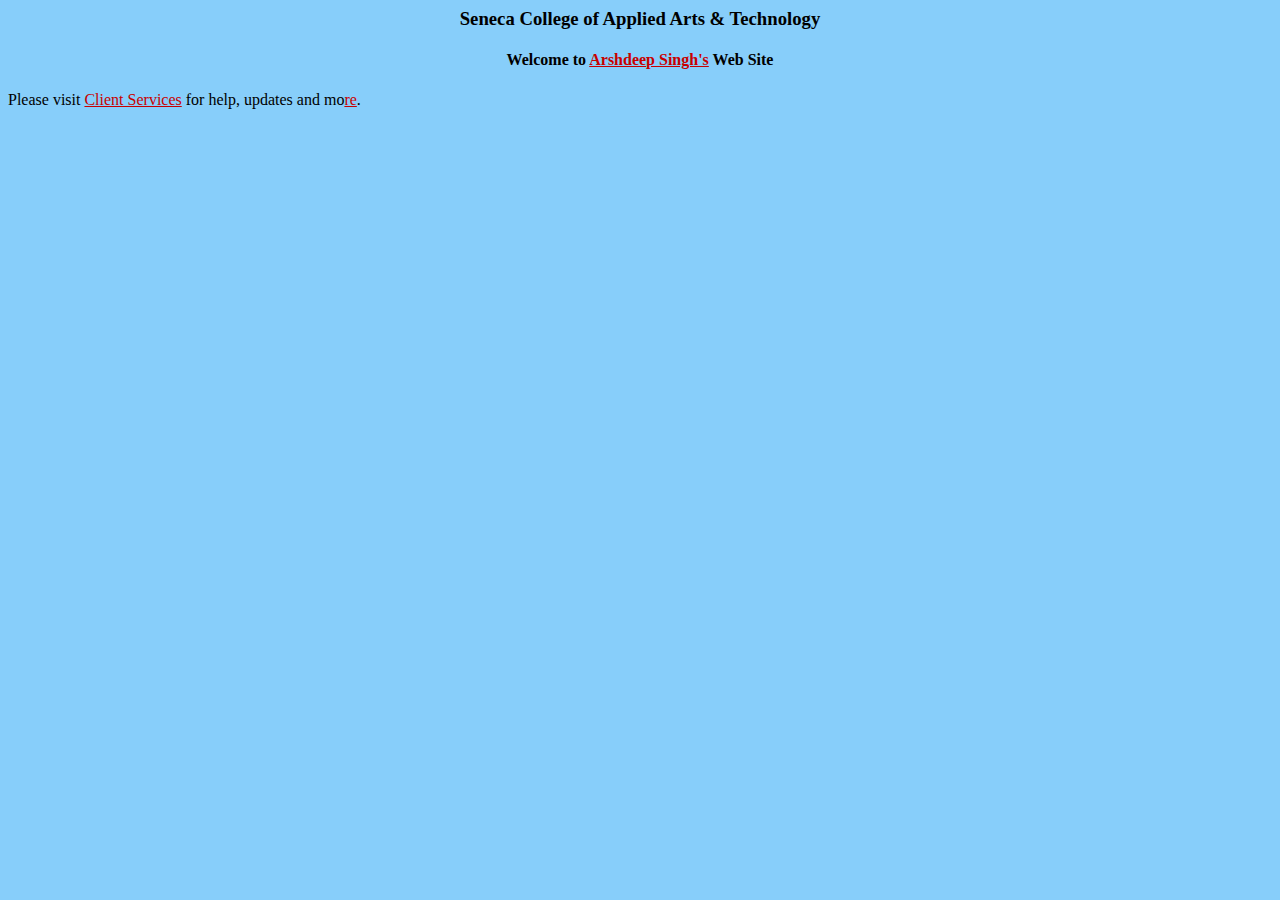
<file: index.html>
<html>
<head>
<title>
Arshdeep Singh
</title>
</head>
<body bgcolor="87cefa" link="c80000">
<center>
<h3>Seneca College of Applied Arts & Technology</h3>
</center>
<center>
<h4>Welcome to 
<font size=3 color="ff1493"><A HREF="drive_beta.php">Arshdeep Singh's</A></font> Web Site</h4>
</center>
<P>
<P>Please visit <A HREF="https://inside.senecac.on.ca/its/">Client 
Services</A> for help, updates and mo<A HREF="reee">re</A>.
</body>
</html>
</file>
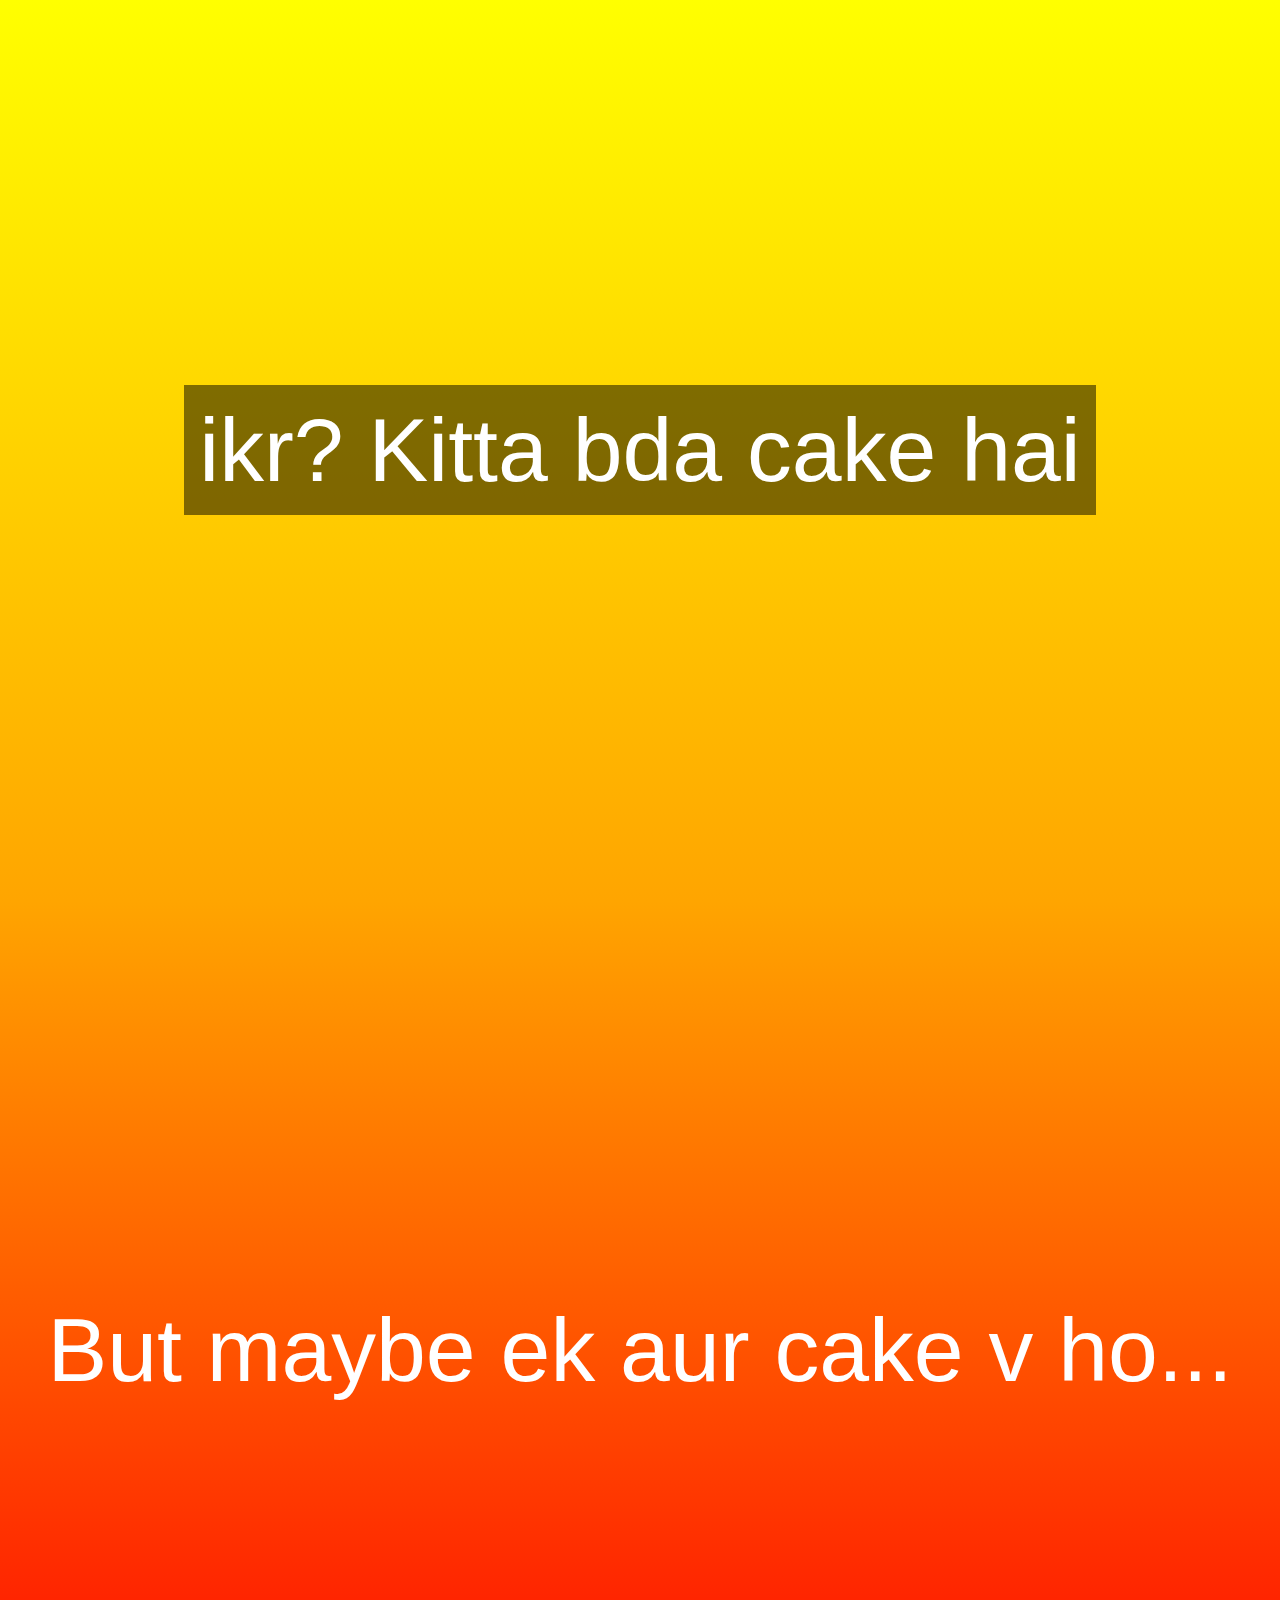
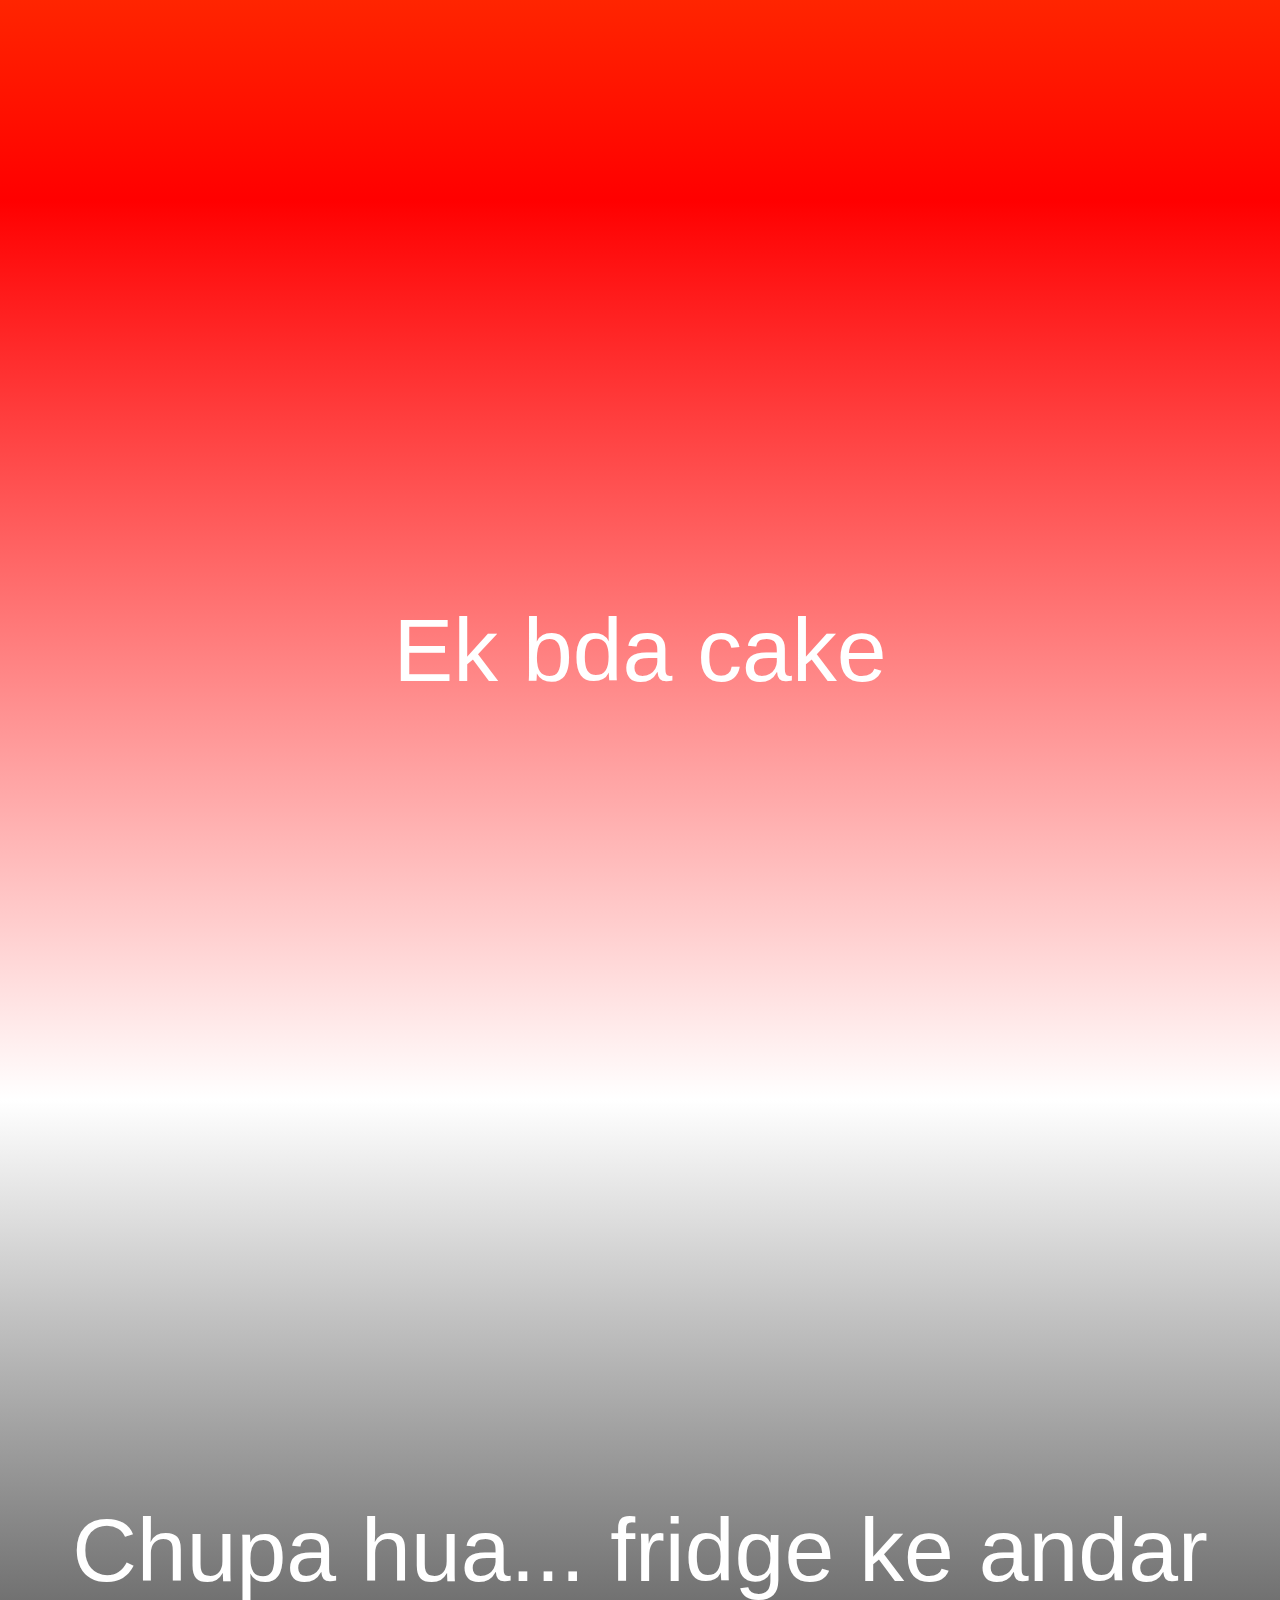
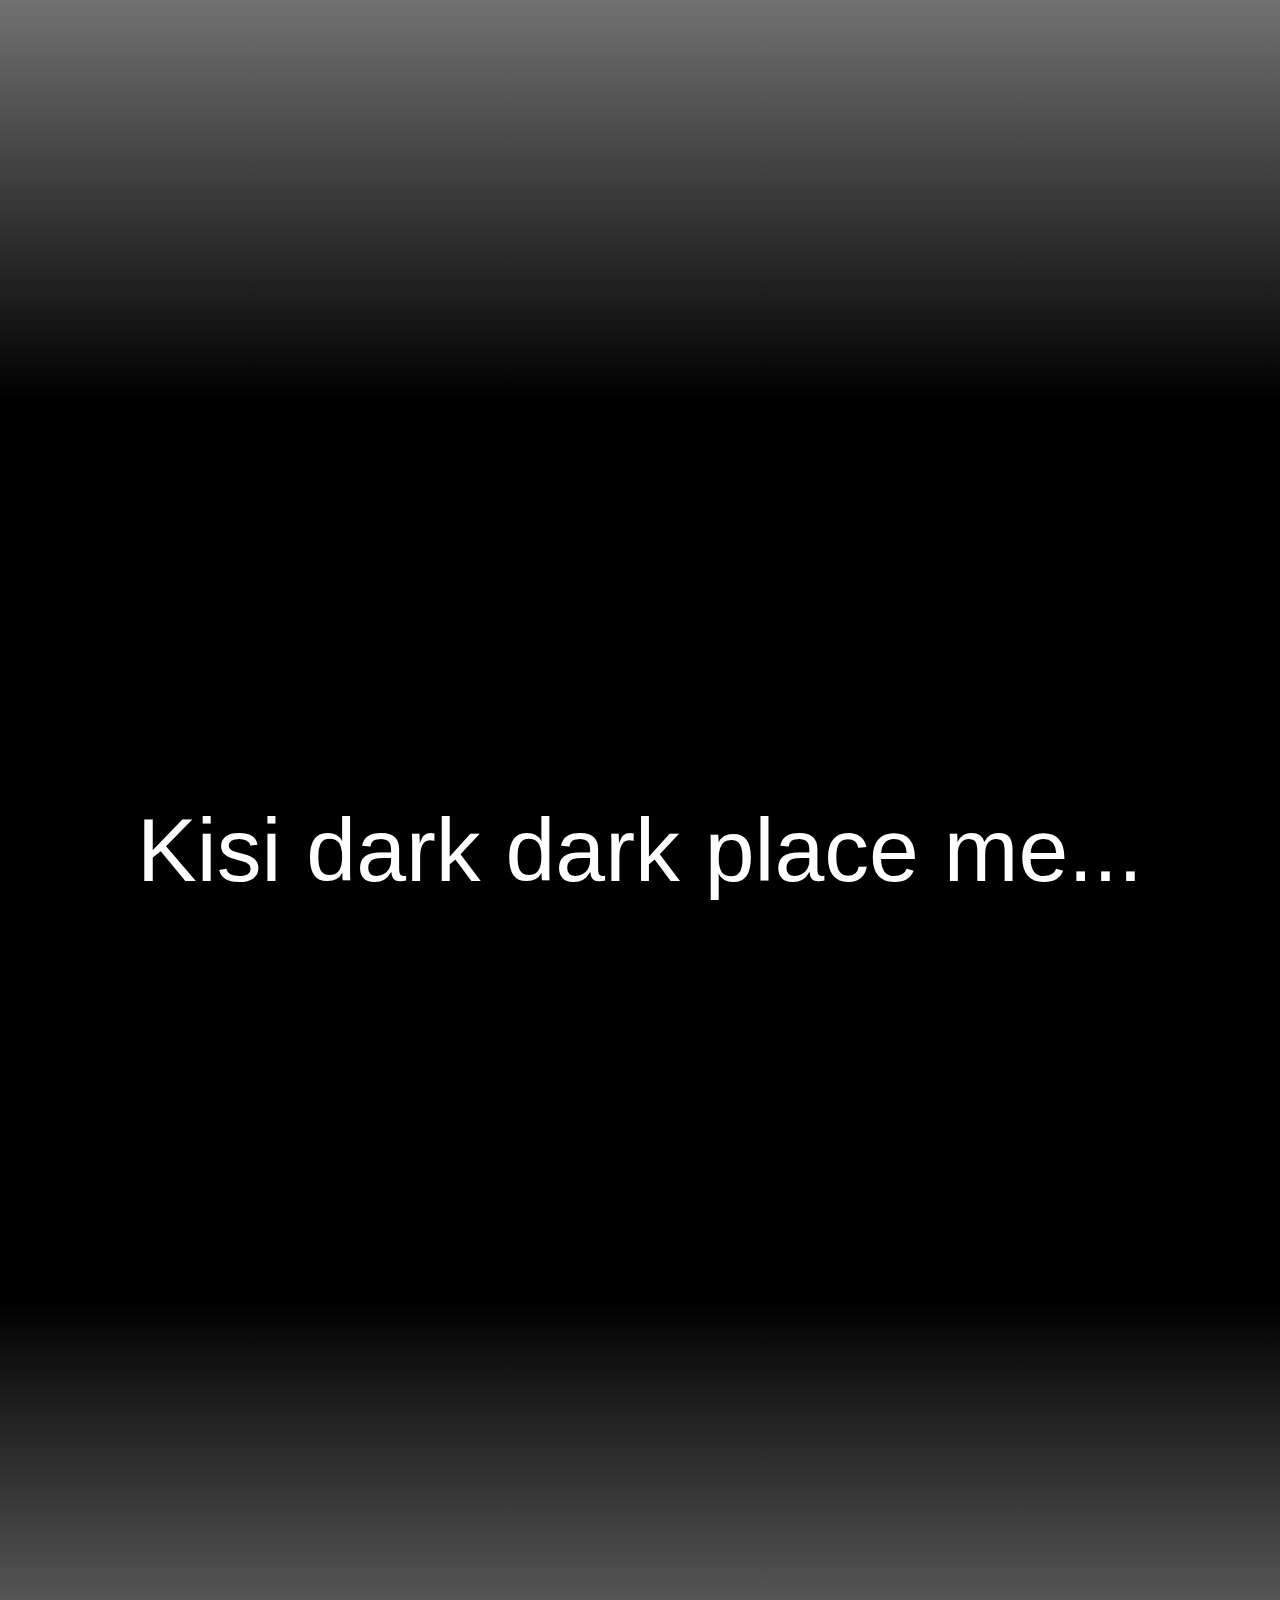
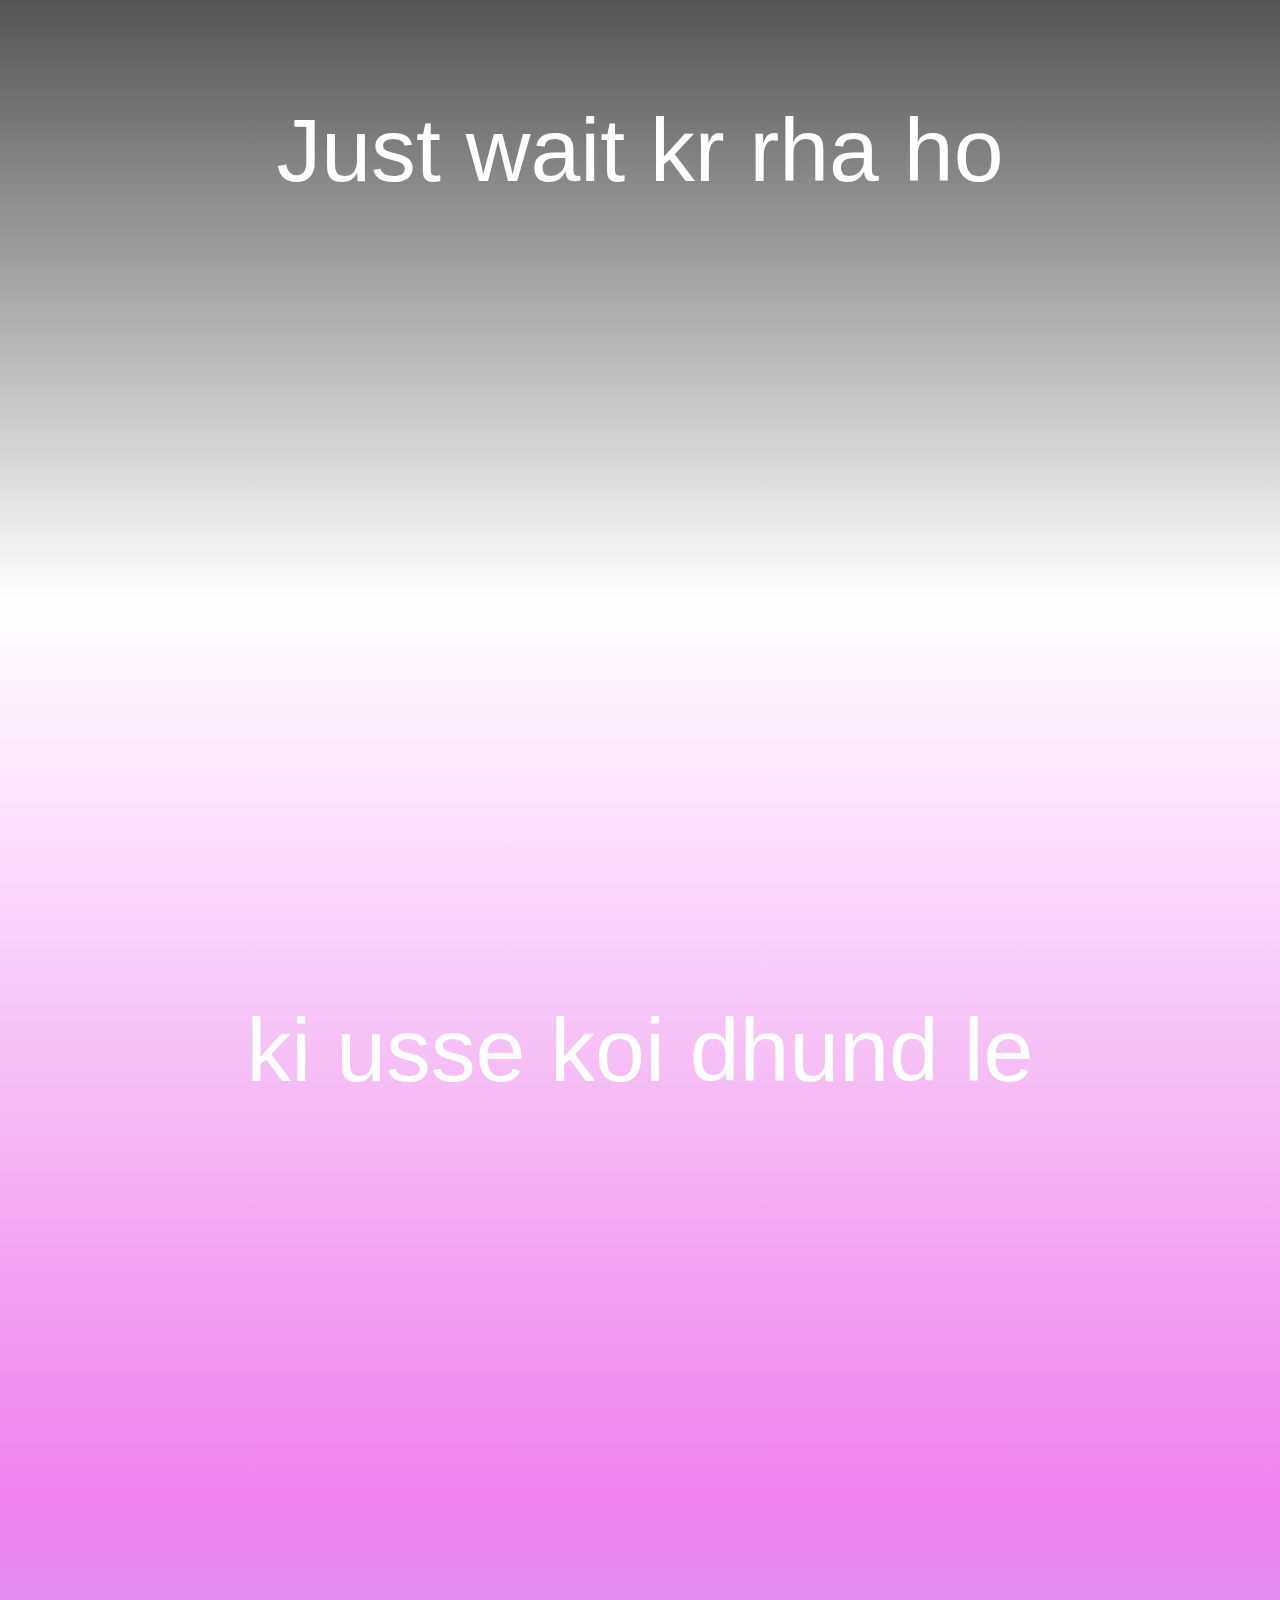
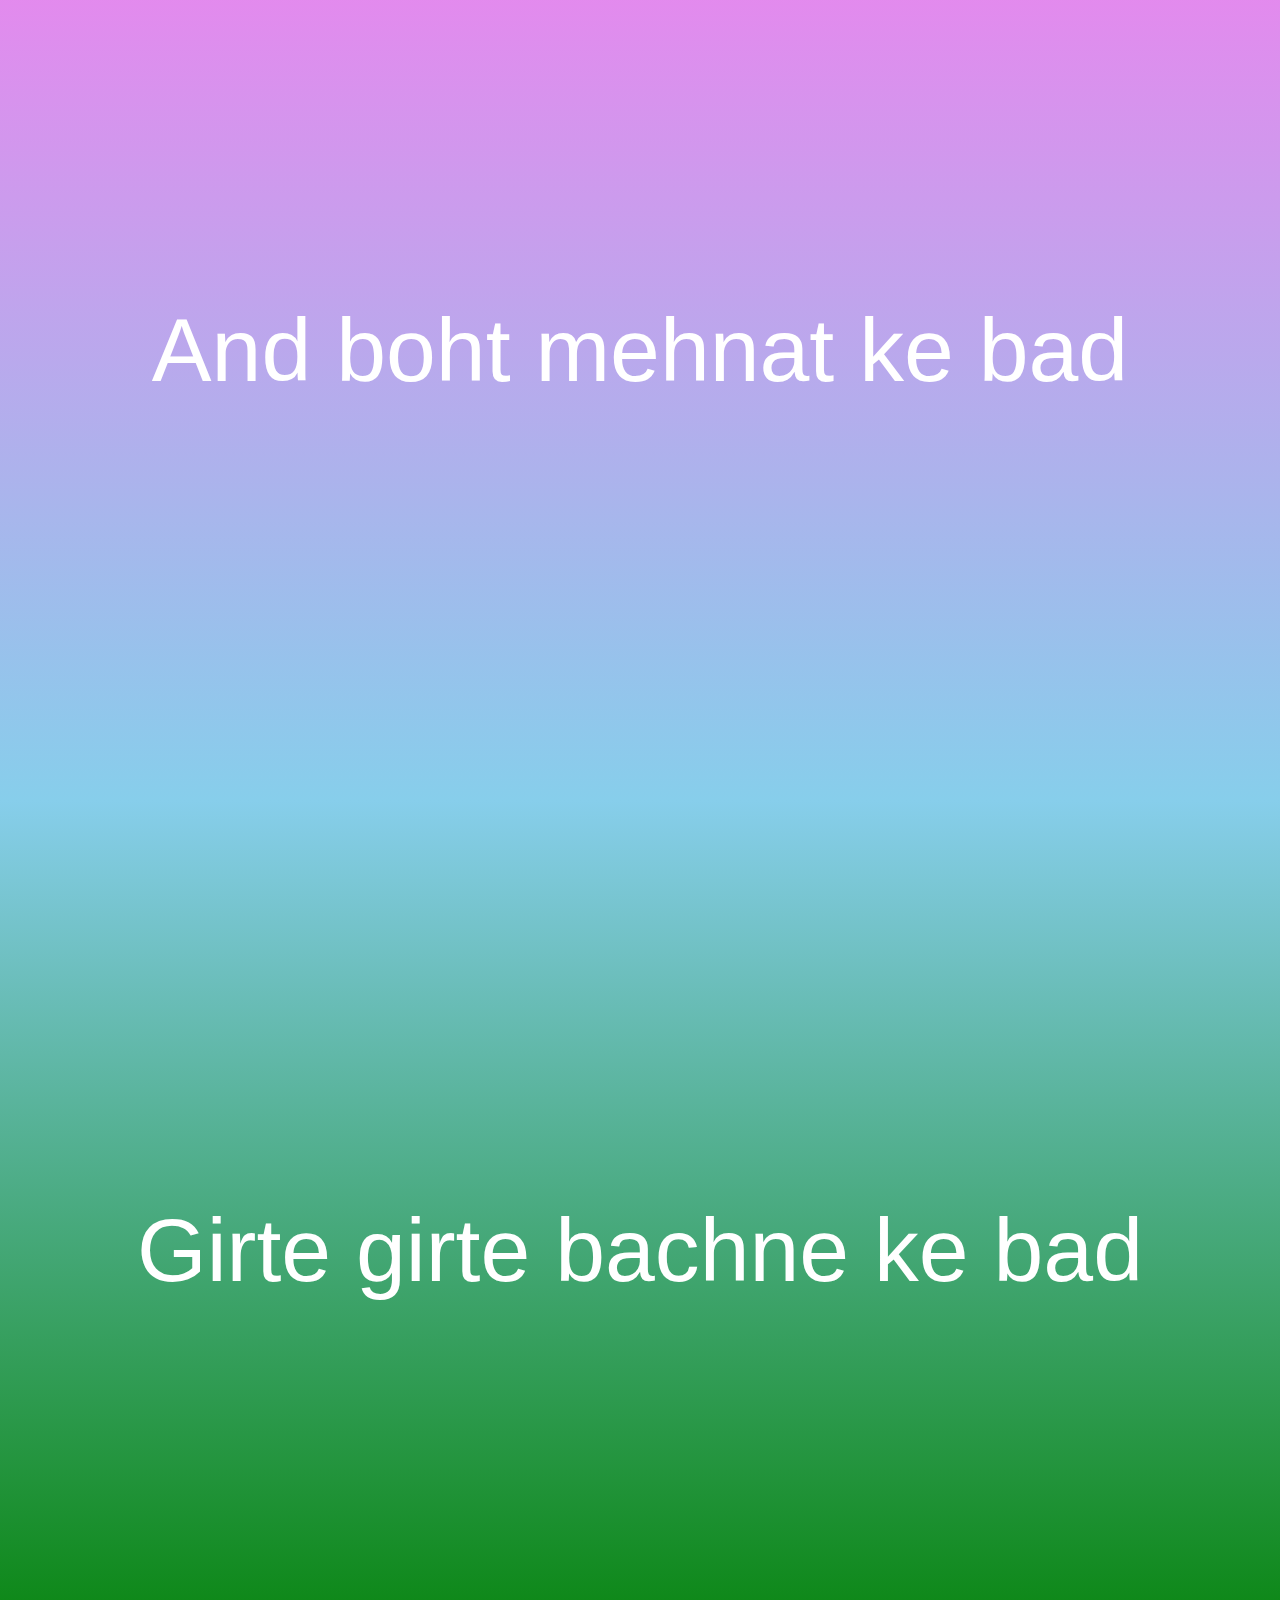
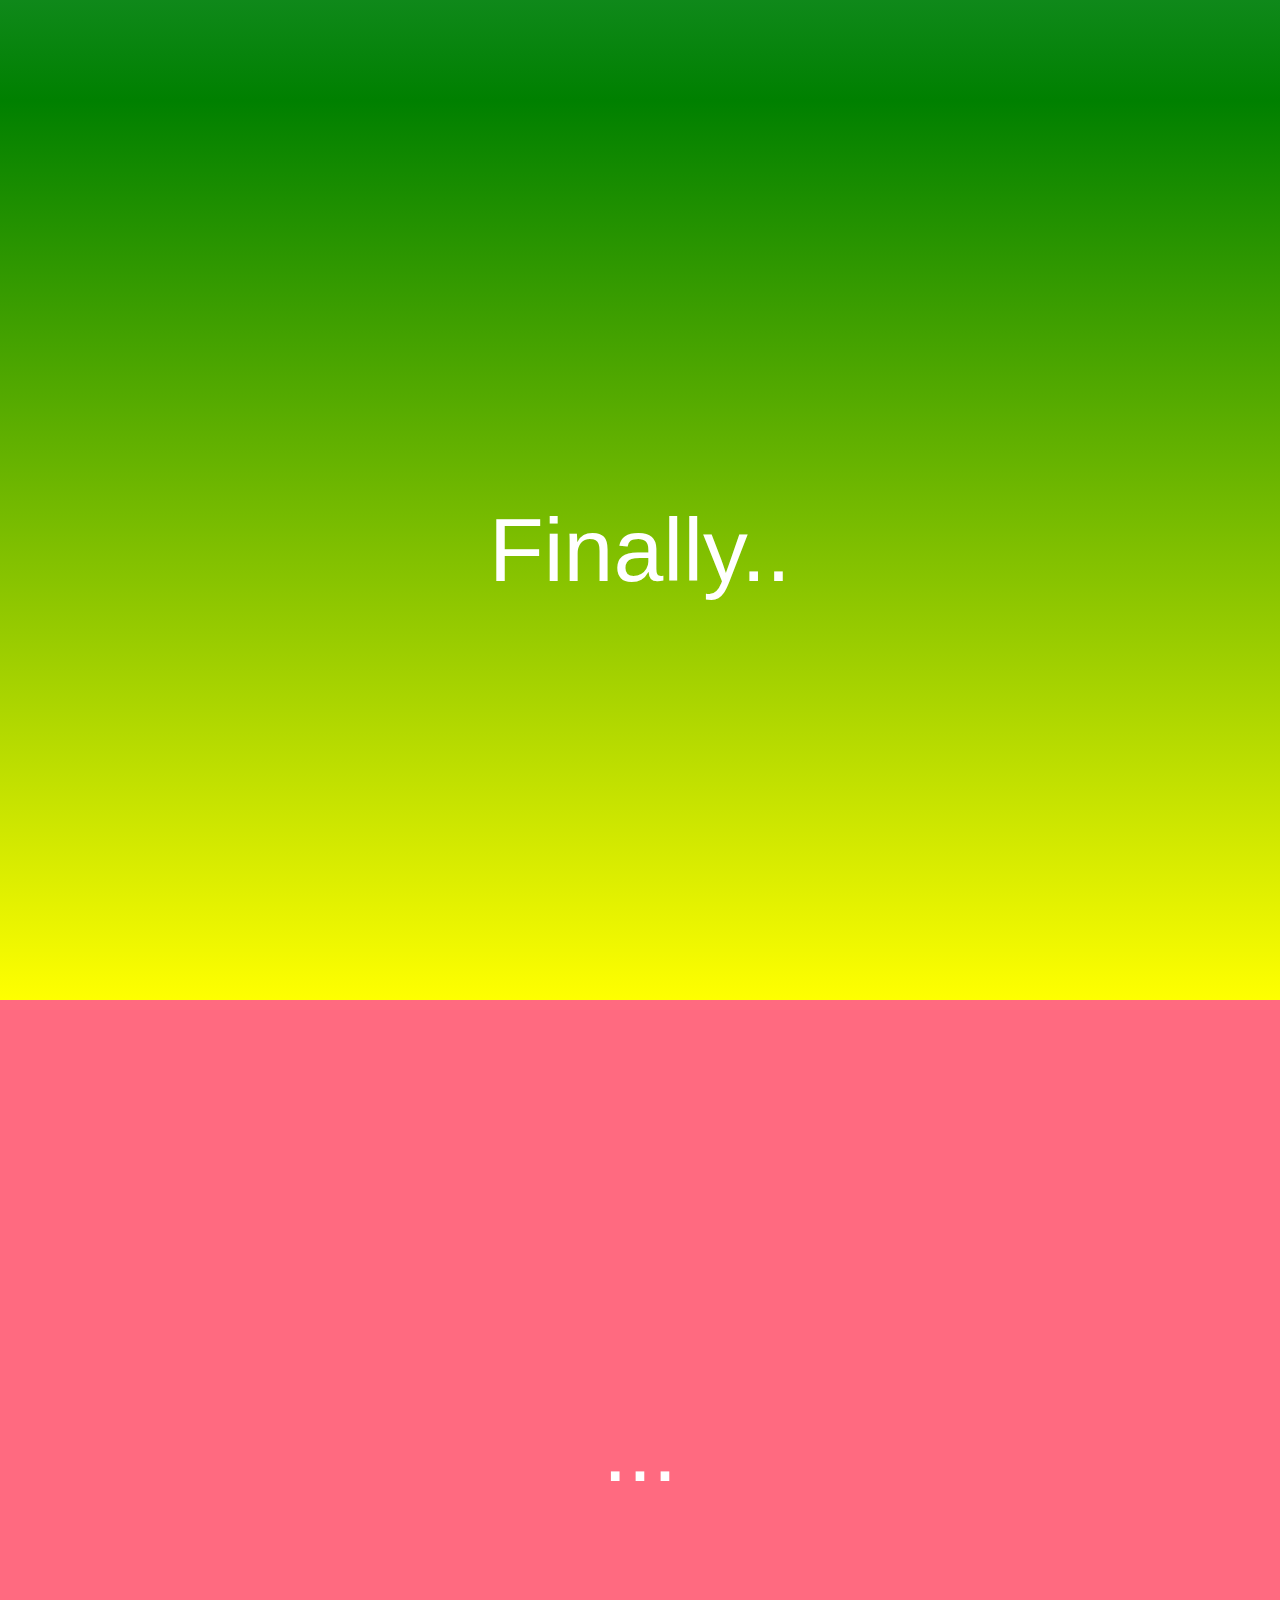
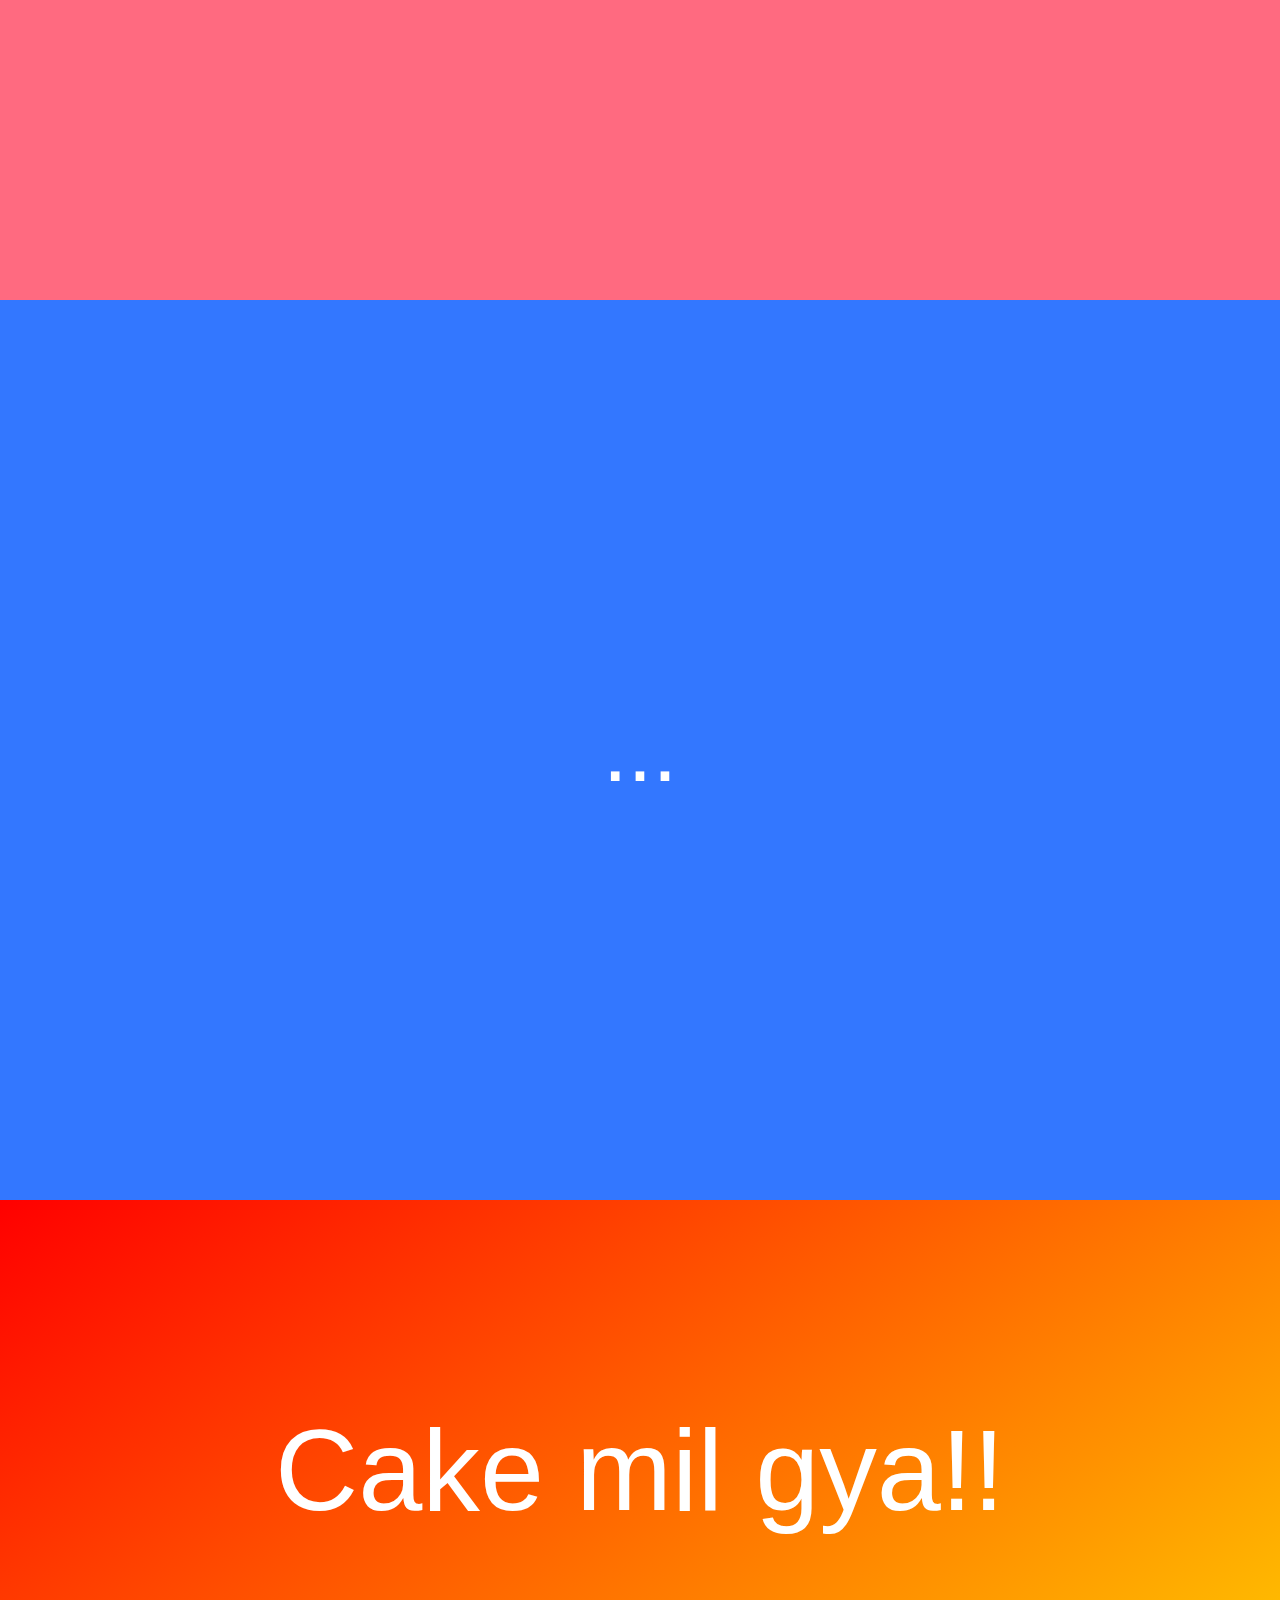
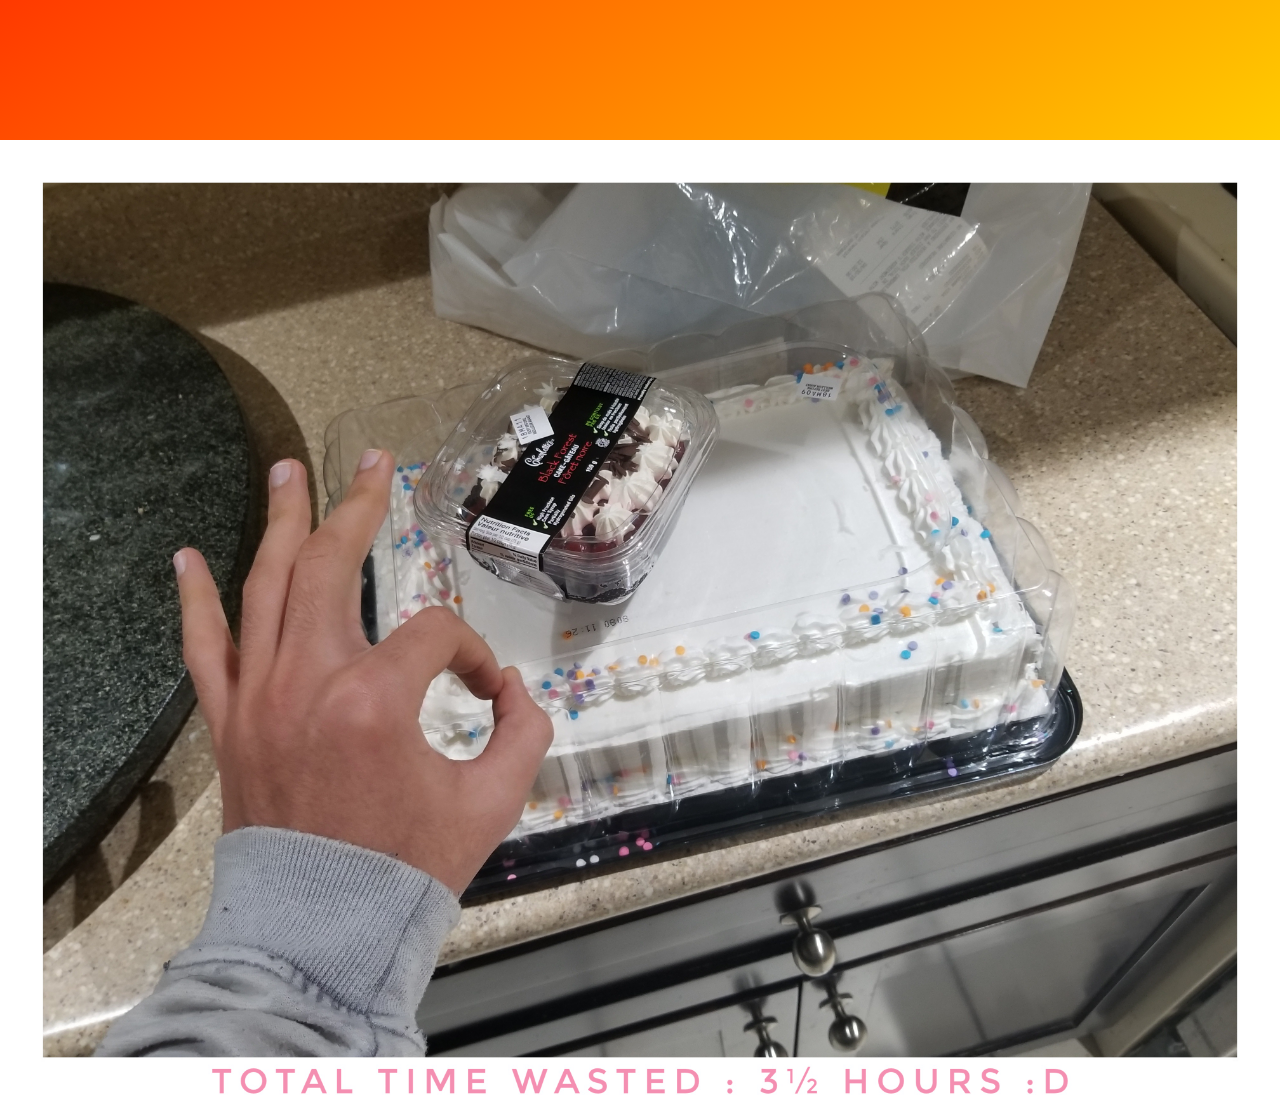
<file: websites/Cake_M.html>
<html>
<head>
  <title>Cake</title>
  <link rel="shortcut icon" type="image/x-icon" href="cake.ico" />
  <meta property="og:image" content="cake.png"> 
  <meta name="theme-color" content="orange">
  <link href="https://afeld.github.io/emoji-css/emoji.css" rel="stylesheet">
  <style>
  .Block {
    /*width: 100vw;
    height: 100vh;*/
    font-family: Arial, sans-serif;
    color: white;
    font-size: 7vw;
  }
  .Final {
    width: 100%;
    height: 100%;
    font-family: Arial, sans-serif;
    color: white;
    background-color: red;
    background: linear-gradient(to bottom right, red, yellow);
    font-size: #000000;
  }
  .center {
    text-align: center;
    vertical-align: middle;
    line-height: 100vh;
  }
  body {
    margin: 0;
    text-align: center;
  }
  img {
    width: 100%;
  }
  .viewer {
    width: 100%;
    height: 40vh;
    background-color: red;
    background: linear-gradient(to bottom right, red, yellow);
  }
  .title {
    font-size: 9vw;
    height: 60vh;
    text-align: center;
    vertical-align: middle;
    line-height: 60vh;
  }
  .Text {
    display: inline;
    background-color: rgba(0, 0, 0, 0.5);
    padding: 15px;
  }
  </style>
</head>

<body>
    <div class="Block center" style="background-color: yellow; background: linear-gradient(to bottom, yellow, orange);">
      <div class="Text">
        ikr? Kitta bda cake hai <i class="em em-scream"></i>
      </div>
    </div>
    <div class="Block center" style="background-color: orange; background: linear-gradient(to bottom, orange, red);">
      But maybe ek aur cake v ho...
    </div>
    <div class="Block center" style="background-color: red; background: linear-gradient(to bottom, red, white);">
      Ek bda cake <i class="em em-cake"></i>
    </div>
    <div class="Block center" style="background-color: white; background: linear-gradient(to bottom, white, black);">
      Chupa hua... fridge ke andar
    </div>
    <div class="Block center" style="background-color: #000000;">
      Kisi dark dark place me...
    </div>
    <div class="Block center" style="background-color: black; background: linear-gradient(to bottom, black, white);">
      Just wait kr rha ho
    </div>
    <div class="Block center" style="background-color: white; background: linear-gradient(to bottom, white, violet);">
      ki usse koi dhund le <i class="em em-frowning"></i>
    </div>
    <div class="Block center" style="background-color: violet; background: linear-gradient(to bottom, violet, #87ceeb);">
      And boht mehnat ke bad
    </div>
    <div class="Block center" style="background-color: #87ceeb; background: linear-gradient(to bottom, #87ceeb, green);">
      Girte girte bachne ke bad
    </div>
    <div class="Block center" style="background-color: green; background: linear-gradient(to bottom, green, yellow);">
      Finally..<i class="em em-clap"></i><i class="em em-clap"></i>
    </div>
    <div class="Block center" style="background-color: #ff6a80;">
      ...
    </div>
    <div class="Block center" style="background-color: #3377ff;">
      ...
    </div>
    <div class="Final">
      <div class="title">Cake mil gya!!<i class="em em-confetti_ball"></i></div>
      <div class="viewer">
        <img src="cake.jpeg">
      </div>
      <!--(aye bhai ne lake rkha tha meko ab jake mila) And yup maine ye bnane me kaaaaffffiii time waste kiya just message bhejne ke bdle-->
    </div>
</body>
</html>
</file>
